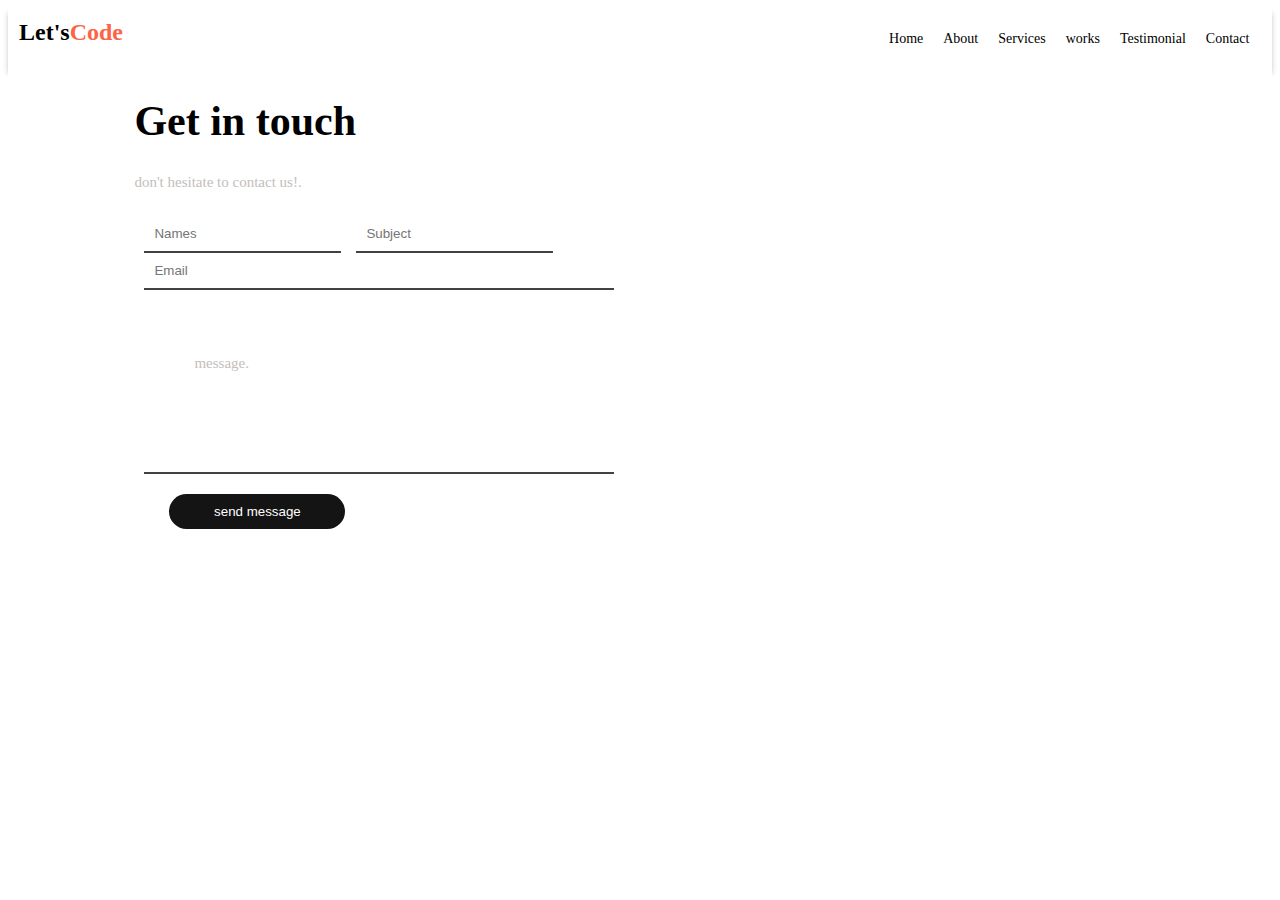
<file: Contacts.html>
<!DOCTYPE html>
<html>
    <head>
        <meta charset="UTF-8">
        <meta http-equiv="X-UA-Compatible" content="IE=edge">
        <meta name="viewport" content="width=device-width, initial-scale=1.0">
        <title>Document</title>
        <link rel="stylesheet" href="styles.css">
        <link rel="stylesheet" href="https://use.fontawesome.com/releases/v5.3.1/css/all.css" integrity="sha384-mzrmE5qonljUremFsqc01SB46JvROS7bZs3IO2EmfFsd15uHvIt+Y8vEf7N7fWAU" crossorigin="anonymous">
    </head>
    <body>
        <nav>
            <h2 class="logo">Let's<span>Code</span></h2>
            <div class="TopNav">
             <a href="Contacts.html">Contact</a> 
             <a href="testimonial.html">Testimonial</a>
             <a href="works.html">works</a>
             <a href="Services.html">Services</a>
             <a href="About.html">About</a>
             <a href="index.html">Home</a>
            </div>
     </nav>
        <div class="container">
            <div class="row">
                <h1>Get in touch</h1>
                <p class="text-contact">don't hesitate to contact us!.</p>
                <div class="column left">
                    
                        <form>
                            <div class="name1">
                                <input class="name-input" type="text" name="firstname" placeholder="Names">
                                <input class="name-input lt-mag"  name="lastname" placeholder="Subject">
                            </div>
                            <div>
                                <input type="email" name="email" class="name-input max" placeholder="Email">
                            </div>
                            <div>
                                <p class="hello">message.</p>
                                <input type="text" name="brief" class="name-input max">
                                
                            </div>
                            <button>send message</button>
                        </form>
                </div>
            </div>
        </div>
        
    </body>
    </html>
</file>
<file: styles.css>
.TopNav{
    background-color: white;
    overflow: hidden;
    padding: 1%;
}
nav{
    -moz-box-shadow:0 5px 5px rgba(182, 182, 182, 0.75);
    -webkit-box-shadow: 0 5px 5px rgba(182, 182, 182, 0.75);
    box-shadow: 0 5px 5px rgba(182, 182, 182, 0.75);
}
.TopNav a {
    float: right;
    color: black;
    text-align: center;
    padding:10px;
    text-decoration: none;
    font-size: 14px;
  }
  .h1{
      color: white;
      padding: 1%;
      margin:2%;
  }
  .logo{
    float: left;
    position: relative;
    padding: 10px;
    margin: 1px 1px 1px 1px;
}
.logo span{
    color: tomato;
}
 .p span{
    font-size: larger;
    color: black;
}
.container {
   overflow: hidden;
}
  .p{
      color: white;
      padding: 3%;
      margin-top: 2%;
      margin-bottom: 4%;
  }
  .main{
      background-image:url(./image/back1.jpg);
      background-repeat: no-repeat;
      background-size: cover;
      float: none;
      text-align: center;
      font-size: 14px;
      height: 120%;
      width: 100%;
      padding: 140px 100px; 
  }
  /*design of the Icons */
  .fa-facebook{
     color:gray;
     padding: 2%;
     margin-top: 5%;
     margin-bottom: auto;
     font-size: 40px;
     text-decoration: none;
     position: relative;
  }
  .fa-facebook:hover{
     color: #FFA346;
  }
  .fa-twitter-square{
    color:gray;
    position: relative;
     padding: 2%;
     margin-top: 5%;
     margin-bottom: auto;
     text-decoration: none;
     font-size: 40px;
  }
  .fa-twitter-square:hover{
      color: #FFA346;
  }
  .fa-instagram-square{
    color: gray;
    position: relative;
     padding: 2%;
     margin-top: 5%;
     margin-bottom: auto;
     text-decoration: none;
     font-size: 40px;
  }
  .fa-instagram-square:hover{
      color: #FFA346;
  }
  .fa-behance-square{
    color: gray;
    padding: 2%;
    position: relative;
    margin-top: 5%;
    margin-bottom: auto;
    text-decoration: none;
    font-size: 40px;
  }
  .fa-behance-square:hover{
      color: #FFA346;
  }
.fa-brands .icons{
    font-size: 10px;
    line-height: 40px;
}
.fa-brands i ::after {
  content: '';
  width: 100%;
  height: 100%;
  top: -90;
  left: 0;
  background: linear-gradient(-45deg,#ed1c94,#ffec17);
  position: relative;
}
 /*Design of the About Page*/
img{
    border-radius: 50%;
    text-align: center;
    margin: 12%;
    font-size: 80px;
}

.main2{
    background-color: FEFEFE;
}
.p{
    color: white;
    font-size: 10px;
}
button{
    border-radius: 20px;
    padding: 10px;
    background-color: black;
    color: white;
    width: 30%;
    margin: 25px;
}

.section1{
  background: white;
  padding: 20px;
  display: flex;
  flex-direction: column;
}
div {
    margin: auto;
}
.content{
    float: right;
    margin-top: auto;
    position: relative;
    top: 0px;
    align-items: center;
}
.main2{
    display: flex;
    width: 80%;
}
.AboutImage{
     width: 40%;
}
.content{
    width: 60%;
}
/* css of the service page*/
i{
  background-color: rgb(248, 244, 244);
  border-radius: 50%;
  border: none;
  padding: 20px;
  font-size: 30px;
}
.div3:after {
    content: "";
    display: table;
    clear: both;
  }
  .colon {
    float: left;
    width: 33.33%;
  }
  .container2{
      justify-items: center;
      text-align: center;
  }
  .div2{
      width: 50%;
      text-align: center;
  }
  .size{
      font-size: 24px;
      font-family: 'Franklin Gothic Medium', 'Arial Narrow', Arial, sans-serif;
  }
  .size2{
      font-size: 15px;
      font-family:'Franklin Gothic Medium', 'Arial Narrow', Arial, sans-serif;
      color: gray;
  }
  /*css for Works*/
.div4::after{
    content: "";
    display: table;
    clear: both;
}
.colon-work{
    float: left;
    width: 33.33%;
}
.work-img{
    width: 80%;
}
/*Design of the contact page*/
*{
    box-sizing: border-box;
  }
  body{
      background-color: white;
  }
  .container{
    background-color: white;
  }
  .column {
    float: left;
    padding: 10px;
    height: auto;
  }
  
  .left {
    width: 60%;
  }
  
  .right {
    width: 40%;
    border-left: 2px rgb(113, 111, 111) solid;
  }
  .row {
      width: 80%;
      margin: 0 auto; /* Added */
      float: none; /* Added */
      margin-bottom: 10px; /* Added */
      background-color: white;
  }
  .row:after {
    content: "";
    display: table;
    clear: both;
    background-color: white;
  }
  .name-input {
      border:none;
      border-bottom: 2px rgb(67, 65, 65) solid;
      background-color: transparent;
      padding: 10px;
  }
  .name1 {
      display: flex;
  }
  .lt-mag {
      margin-left: 15px;
  }
  .max {
      width: 80%;
  }
  .para {
      width: 70%;
      font-family: 'Gill Sans', 'Gill Sans MT', Calibri, 'Trebuchet MS', sans-serif;
  }
  h1 {
      font-size: 42px;
  }
  h3 {
      font-size: 28px;
  }
  button {
      margin-top: 20px;
      padding: 10px;
      background-color: rgb(20, 20, 20);
      border: none;
  }
  button:hover {
      background-color: coral;
  }
  .mg-left{
      margin-left: 20px;
  }
  .text-contact{
      color: rgb(196, 189, 189);
      font-size: 15px;
    }
    .hello{
        color:  rgb(196, 189, 189);
        font-size: 15px;
        padding: 50px;
    }
   /*Testimonial*/
   .texts{
       color: rgb(160, 157, 157);
       text-align: center;
   }
   .h3{
       color: rgb(22, 22, 22);
       text-align: center;
   }
   .h-1{
       text-align: center;
       color: rgb(59, 59, 59);
       margin: 100px;
   }
   .section1{
       background-color: rgb(252, 249, 249);
   }
</file>
